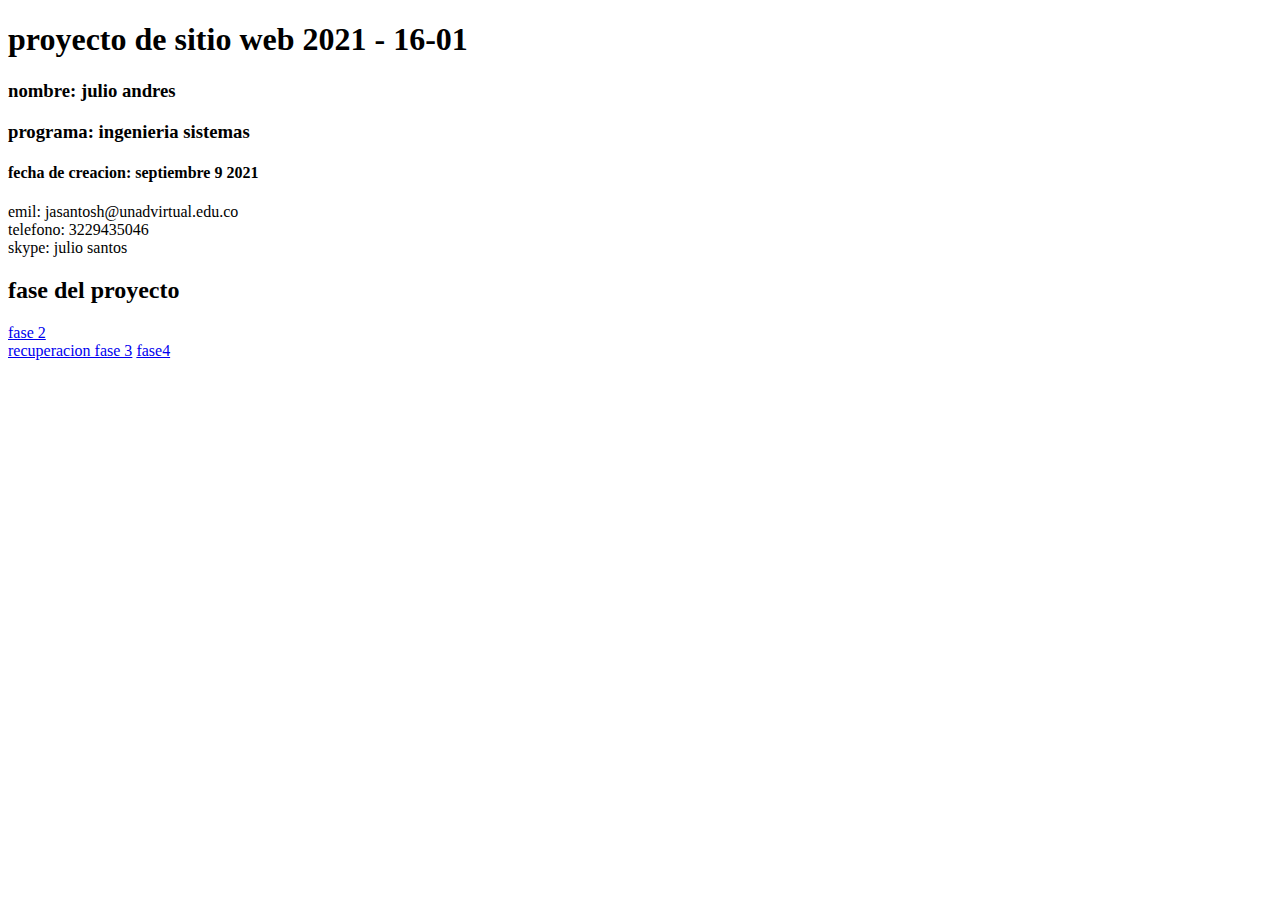
<file: index.html>
<!DOCTYPE html>
<html lang="en">
<head>
    <meta charset="UTF-8">
    <meta http-equiv="X-UA-Compatible" content="IE=edge">
    <meta name="viewport" content="width=device-width, initial-scale=1.0">
    <title>Document</title>
</head>
<body>
    <h1>
        proyecto de sitio web 2021 - 16-01 </h1>

        <h3> nombre: julio andres </h3>
        <h3> programa: ingenieria sistemas </h3>
        <h4> fecha de creacion: septiembre 9 2021</h4>
        <p> 
         emil: jasantosh@unadvirtual.edu.co <br>
         telefono: 3229435046 <br>
         skype: julio santos <br>
        </p>

    <h2>fase del proyecto</h2>
    <a href="fase2/design.html">fase 2</a> <br>
<a href="index.html">recuperacion fase 3</a><b></b>
<a href="fase4/">fase4</a> 
</body>
</html>
</file>
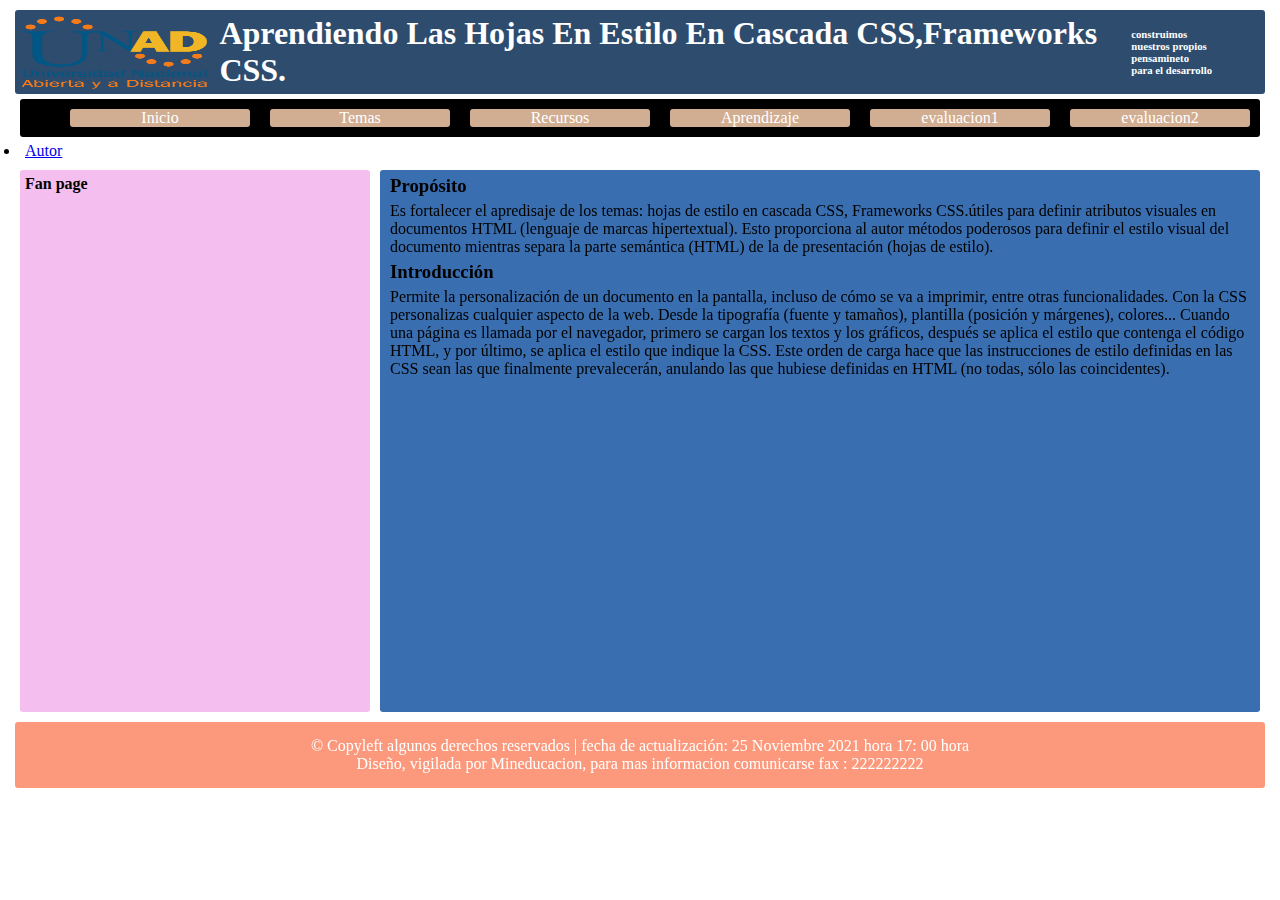
<file: fase 4/index.html>
<!DOCTYPE html>
<html lang="en">

<head>
    <meta charset="UTF-8">
    <meta http-equiv="X-UA-Compatible" content="IE=edge">
    <meta name="viewport" content="width=device-width, initial-scale=1.0">
    <title>Document</title>
    <link rel="stylesheet" href="css/misEstilos.css">
</head>

<body>
    <!-- Sección del encabezado -->
    <header>
        <img src="img/Logo3.png" alt="Imagen de logo" height="73" width="200">
        <h1>Aprendiendo Las Hojas En Estilo En Cascada CSS,Frameworks CSS.</h1>
        <h6> construimos<br>nuestros propios pensamineto <br> para el desarrollo</h6>
    </header>

    <!-- Barra de menú horizontal -->
    <nav>
        <ul class="menu">
            <li><a href="index.html">Inicio</a></li>
            <li><a href="#">Temas</a>
                <ul class="dropdown">
                    <li><a href="tema1.html">tema 1</a></li>
                    <li><a href="tema2.html">tema 2</a></li>
                </ul>
            </li>
            <li><a href="#">Recursos</a>
                <ul class="dropdown">
                    <li><a href="recurso1.html">Audio1</a></li>
                    <li><a href="recurso2.html">Audio2</a></li>
                </ul>
            </li>
            <li> <a href="#">Aprendizaje</a>
                <ul></ul>
                    <li><a href="evaluacion1.html">evaluacion1</a></li>
                    <li><a href="evaluacion2">evaluacion2</a></li>
                </ul>
                
            <li><a href="autor.html">Autor</a></li>
        </ul>
    </nav>

    <!-- Seccion central -->

    <div class="contenedor">
        <aside>
            <h4>Fan page</h4>
            <iframe src="https://www.facebook.com/plugins/page.php?href=https%3A%2F%2Ffacebook.com%2FMinisterioTIC.Colombia%2F&tabs=timeline&width=340&height=500&small_header=false&adapt_container_width=true&hide_cover=false&show_facepile=true&appId" width="340" height="500" style="border:none;overflow:hidden" scrolling="no" frameborder="0" allowfullscreen="true" allow="autoplay; clipboard-write; encrypted-media; picture-in-picture; web-share"></iframe>
        </aside>
        <section>
            <!-- aquí debo cambiar en cada página con los contenidos -->
            <article>
                <h3>Propósito</h3>
                <p>Es fortalecer el apredisaje de los temas: hojas de estilo en cascada CSS, Frameworks CSS.útiles para definir atributos visuales en documentos HTML (lenguaje de marcas hipertextual). Esto proporciona al autor métodos poderosos para definir el estilo visual del documento mientras separa la parte semántica (HTML) de la de presentación (hojas de estilo).</p>
            </article>
            <article>
                <h3>Introducción</h3>
                <p>Permite la personalización de un documento en la pantalla, incluso de cómo se va a imprimir, entre otras funcionalidades. Con la CSS personalizas cualquier aspecto de la web. Desde la tipografía (fuente y tamaños), plantilla (posición y márgenes), colores...
                    Cuando una página es llamada por el navegador, primero se cargan los textos y los gráficos, después se aplica el estilo que contenga el código HTML, y por último, se aplica el estilo que indique la CSS. Este orden de carga hace que las instrucciones de estilo definidas en las CSS sean las que finalmente prevalecerán, anulando las que hubiese definidas en HTML (no todas, sólo las coincidentes).
                    </p>
            </article>
        </section>
        
    </div>
    <!-- Pie de página -->
    <footer>
       <p> © Copyleft algunos derechos reservados  | fecha de actualización: 25 Noviembre 2021 hora 17: 00 hora <br>
           Diseño, vigilada por Mineducacion, para mas informacion comunicarse fax : 222222222
           
       </p>


    </footer>
</body>

</html>
</file>
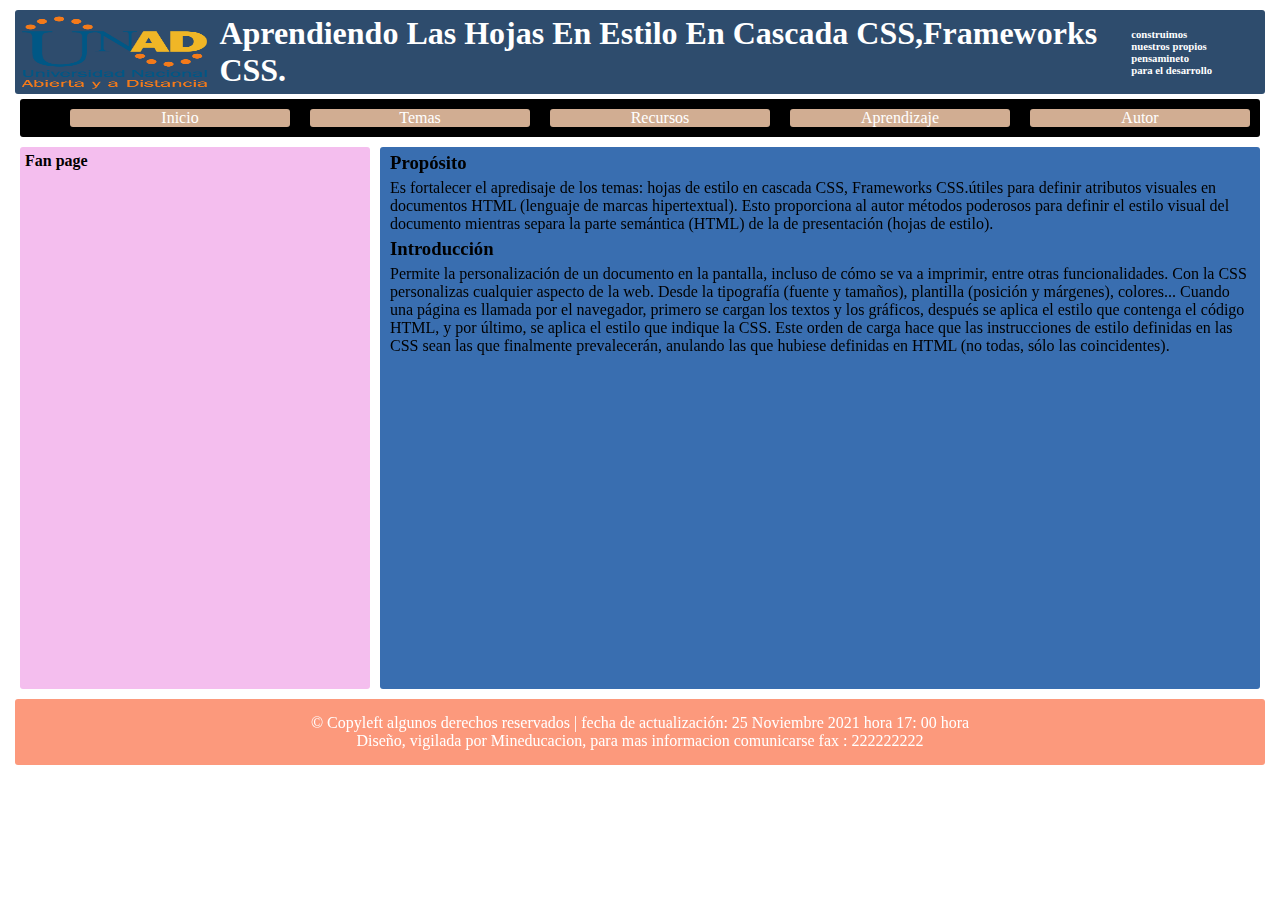
<file: RecuperacionFase3/index.html>
<!DOCTYPE html>
<html lang="en">

<head>
    <meta charset="UTF-8">
    <meta http-equiv="X-UA-Compatible" content="IE=edge">
    <meta name="viewport" content="width=device-width, initial-scale=1.0">
    <title>Document</title>
    <link rel="stylesheet" href="css/misEstilos.css">
</head>

<body>
    <!-- Sección del encabezado -->
    <header>
        <img src="img/Logo3.png" alt="Imagen de logo" height="73" width="200">
        <h1>Aprendiendo Las Hojas En Estilo En Cascada CSS,Frameworks CSS.</h1>
        <h6> construimos<br>nuestros propios pensamineto <br> para el desarrollo</h6>
    </header>

    <!-- Barra de menú horizontal -->
    <nav>
        <ul class="menu">
            <li><a href="index.html">Inicio</a></li>
            <li><a href="#">Temas</a>
                <ul class="dropdown">
                    <li><a href="tema1.html">tema 1</a></li>
                    <li><a href="tema2.html">tema 2</a></li>
                </ul>
            </li>
            <li><a href="#">Recursos</a>
                <ul class="dropdown">
                    <li><a href="recurso1.html">Audio1</a></li>
                    <li><a href="recurso2.html">Audio2</a></li>
                </ul>
            </li>
            <li> <a href="#">Aprendizaje</a>
                <ul class="dropdown">
                    <li><a href="#">prueba1</a></li>
                    <li><a href="#">prueba2</a></li>
                </ul>
            </li>
            <li><a href="autor.html">Autor</a></li>
        </ul>
    </nav>

    <!-- Seccion central -->

    <div class="contenedor">
        <aside>
            <h4>Fan page</h4>
            <iframe src="https://www.facebook.com/plugins/page.php?href=https%3A%2F%2Ffacebook.com%2FMinisterioTIC.Colombia%2F&tabs=timeline&width=340&height=500&small_header=false&adapt_container_width=true&hide_cover=false&show_facepile=true&appId" width="340" height="500" style="border:none;overflow:hidden" scrolling="no" frameborder="0" allowfullscreen="true" allow="autoplay; clipboard-write; encrypted-media; picture-in-picture; web-share"></iframe>
        </aside>
        <section>
            <!-- aquí debo cambiar en cada página con los contenidos -->
            <article>
                <h3>Propósito</h3>
                <p>Es fortalecer el apredisaje de los temas: hojas de estilo en cascada CSS, Frameworks CSS.útiles para definir atributos visuales en documentos HTML (lenguaje de marcas hipertextual). Esto proporciona al autor métodos poderosos para definir el estilo visual del documento mientras separa la parte semántica (HTML) de la de presentación (hojas de estilo).</p>
            </article>
            <article>
                <h3>Introducción</h3>
                <p>Permite la personalización de un documento en la pantalla, incluso de cómo se va a imprimir, entre otras funcionalidades. Con la CSS personalizas cualquier aspecto de la web. Desde la tipografía (fuente y tamaños), plantilla (posición y márgenes), colores...
                    Cuando una página es llamada por el navegador, primero se cargan los textos y los gráficos, después se aplica el estilo que contenga el código HTML, y por último, se aplica el estilo que indique la CSS. Este orden de carga hace que las instrucciones de estilo definidas en las CSS sean las que finalmente prevalecerán, anulando las que hubiese definidas en HTML (no todas, sólo las coincidentes).
                    </p>
            </article>
        </section>
        
    </div>
    <!-- Pie de página -->
    <footer>
       <p> © Copyleft algunos derechos reservados  | fecha de actualización: 25 Noviembre 2021 hora 17: 00 hora <br>
           Diseño, vigilada por Mineducacion, para mas informacion comunicarse fax : 222222222
           
       </p>


    </footer>
</body>

</html>
</file>
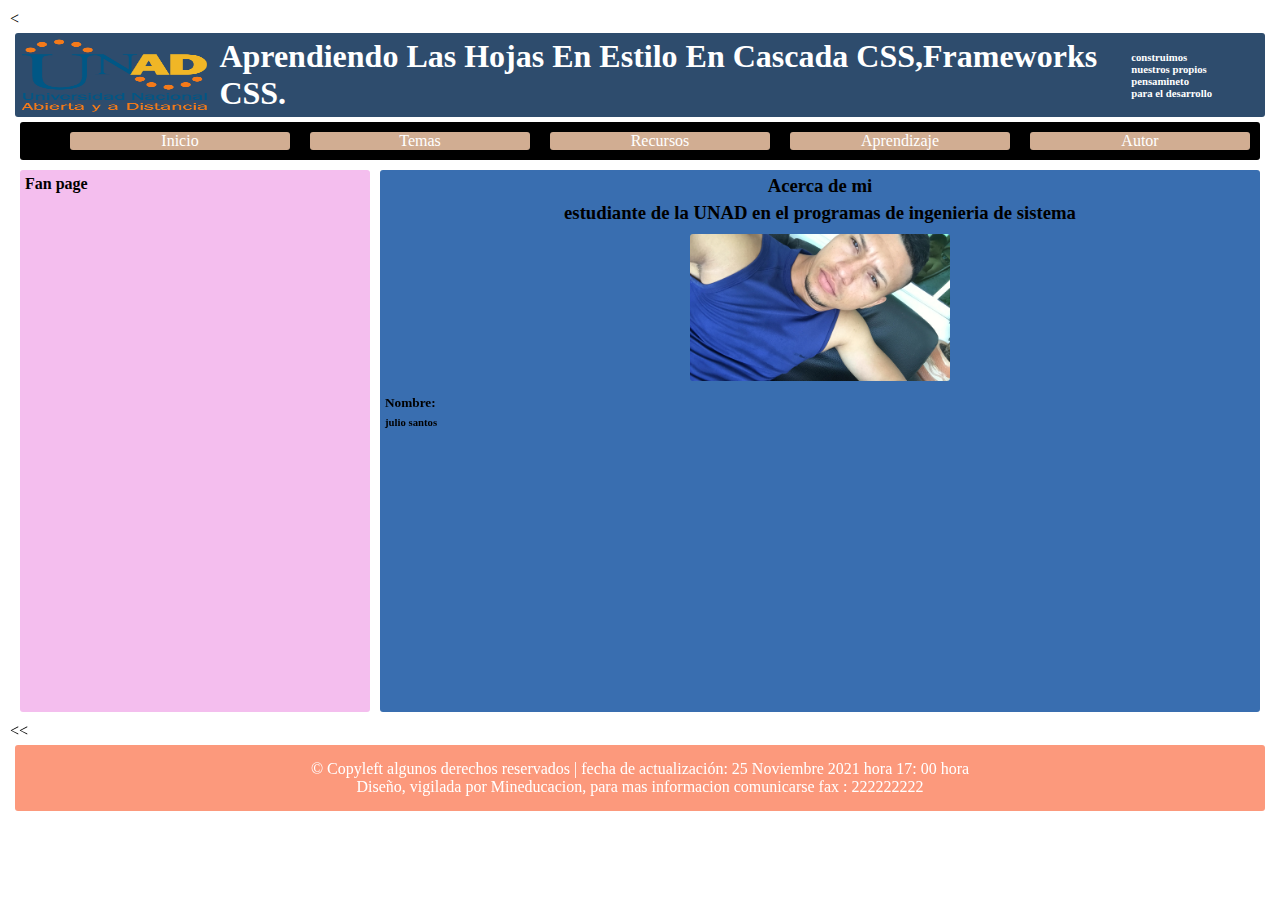
<file: fase 4/autor.html>
<!DOCTYPE html>
<html lang="en">

<head>
    <meta charset="UTF-8">
    <meta http-equiv="X-UA-Compatible" content="IE=edge">
    <meta name="viewport" content="width=device-width, initial-scale=1.0">
    <title>Aprendo HTML y CSS</title>
    <link rel="stylesheet" href="css/misEstilos.css">
</head>

<body>
    <!-- Sección del encabezado -->
    <<header>
        <img src="img/Logo3.png" alt="Imagen de logo" height="73" width="200">
        <h1>Aprendiendo Las Hojas En Estilo En Cascada CSS,Frameworks CSS.</h1>
        <h6> construimos<br>nuestros propios pensamineto <br> para el desarrollo</h6>
    </header>

    <!-- Barra de navegación horizontal -->
    <nav>
        <ul class="menu">
            <li><a href="index.html">Inicio</a></li>
            <li><a href="#">Temas</a>
                <ul class="dropdown">
                    <li><a href="tema1.html">tema 1</a></li>
                    <li><a href="tema2.html">teema 2</a></li>
                </ul>
            </li>
            <li><a href="#">Recursos</a>
                <ul class="dropdown">
                    <li><a href="recurso1.html">Audio1</a></li>
                    <li><a href="recurso2.html">Audio2</a></li>
                </ul>
            </li>
            <li> <a href="#">Aprendizaje</a>
                <ul class="dropdown">
                    <li><a href="#">prueba1</a></li>
                    <li><a href="#">prueba2</a></li>
                </ul>
            </li>
            <li><a href="autor.html">Autor</a></li>
        </ul>
    </nav>

    <!-- Seccion central -->

    <div class="contenedor">
        <aside>
            <h4>Fan page</h4>
            <iframe src="https://www.facebook.com/plugins/page.php?href=https%3A%2F%2Ffacebook.com%2FMinisterioTIC.Colombia%2F&tabs=timeline&width=340&height=500&small_header=false&adapt_container_width=true&hide_cover=false&show_facepile=true&appId" width="340" height="500" style="border:none;overflow:hidden" scrolling="no" frameborder="0" allowfullscreen="true" allow="autoplay; clipboard-write; encrypted-media; picture-in-picture; web-share"></iframe>
        </aside>
        <section>
            <article class="centrado">
                <h3>Acerca de mi</h3>
                <h3>estudiante de la UNAD en el programas de ingenieria de sistema</h3>
                <img src="img/foto.JPG" alt="Foto del autor" height="30%" width="30%">
            </article>
            <h5>Nombre: <h6>julio santos</h6> </h5>
            
        </section>

    </div>
    <!-- Pie de página -->
    <<<footer>
        <p> © Copyleft algunos derechos reservados  | fecha de actualización: 25 Noviembre 2021 hora 17: 00 hora <br>
            Diseño, vigilada por Mineducacion, para mas informacion comunicarse fax : 222222222
            
        </p>
 
 
     </footer>
</body>

</html>
</file>
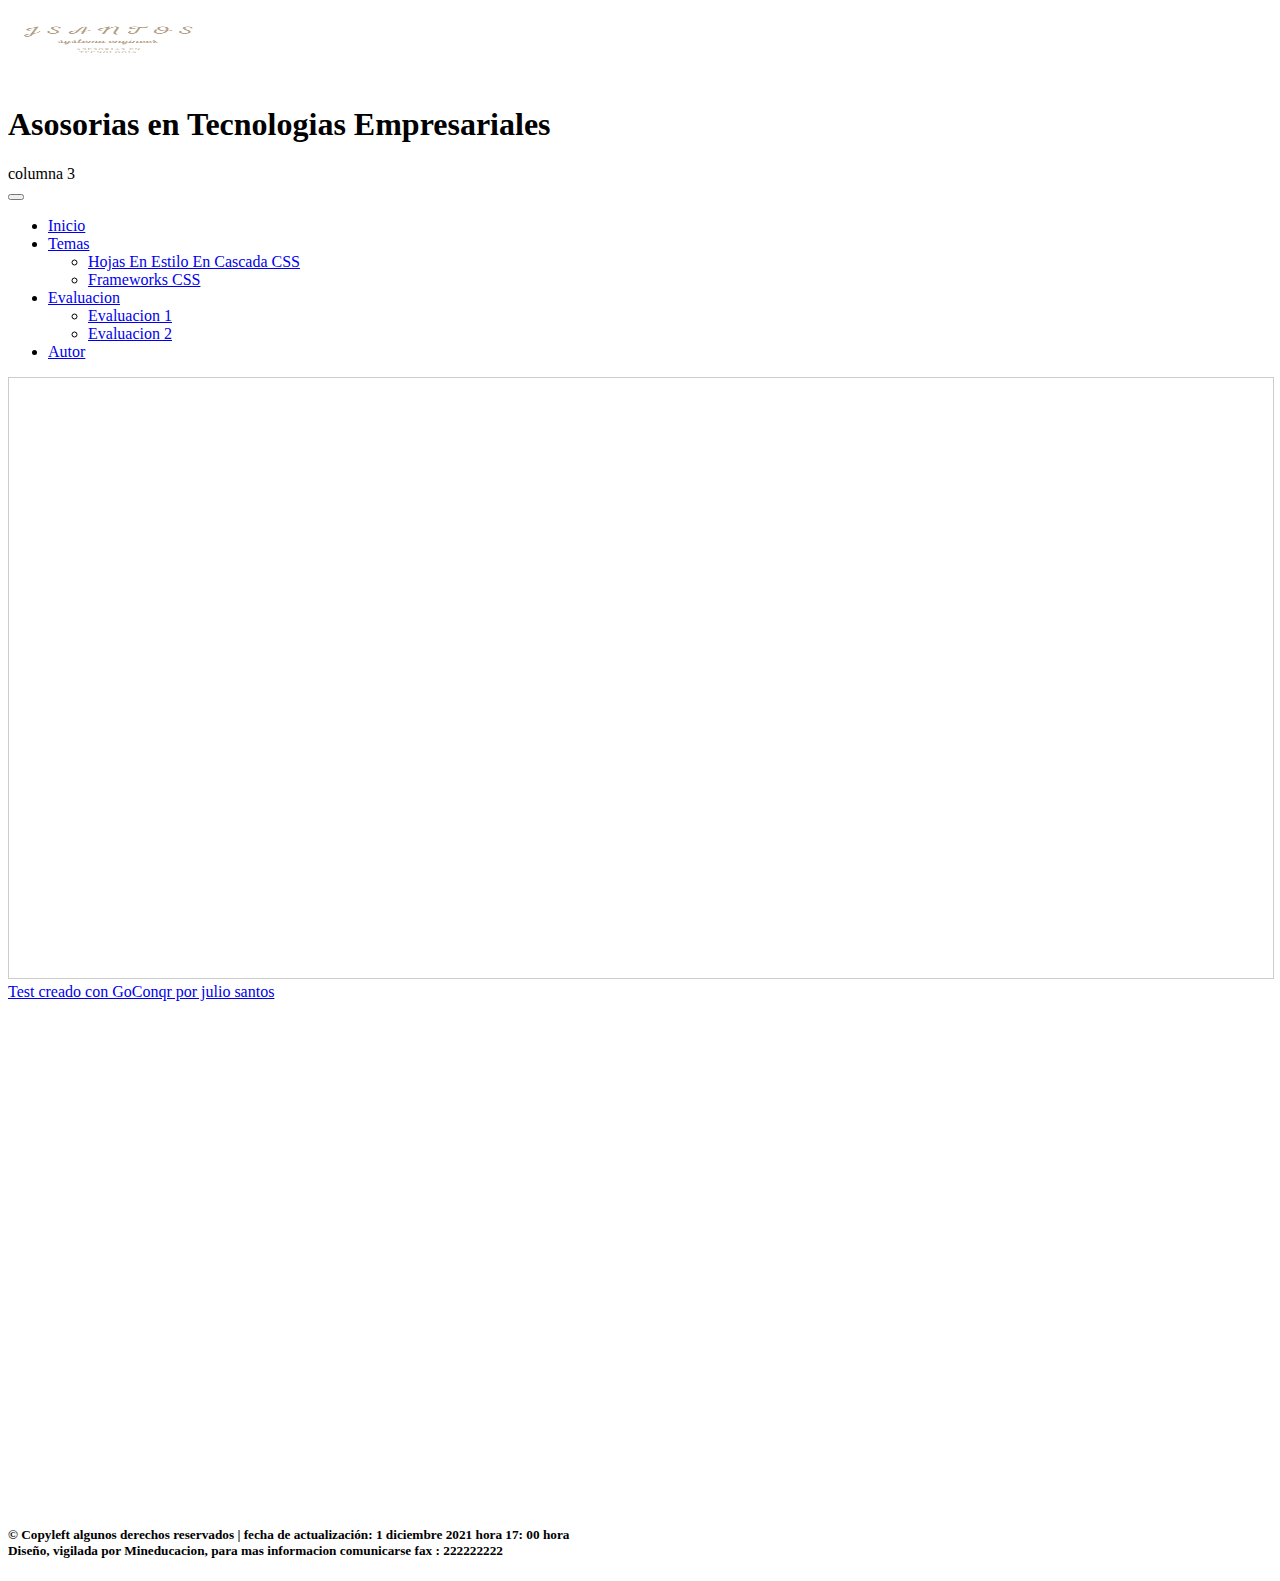
<file: fase 4/evaluacion1.html>
<!DOCTYPE html>
<html lang="en">

<head>
    <meta charset="UTF-8">
    <meta http-equiv="X-UA-Compatible" content="IE=edge">
    <meta name="viewport" content="width=device-width, initial-scale=1.0">
    <title>Document</title>
    <link href="https://cdn.jsdelivr.net/npm/bootstrap@5.1.3/dist/css/bootstrap.min.css" rel="stylesheet"
        integrity="sha384-1BmE4kWBq78iYhFldvKuhfTAU6auU8tT94WrHftjDbrCEXSU1oBoqyl2QvZ6jIW3" crossorigin="anonymous">
    <script src="https://cdn.jsdelivr.net/npm/bootstrap@5.1.3/dist/js/bootstrap.bundle.min.js"
        integrity="sha384-ka7Sk0Gln4gmtz2MlQnikT1wXgYsOg+OMhuP+IlRH9sENBO0LRn5q+8nbTov4+1p"
        crossorigin="anonymous"></script>

</head>

<body>
    <header class="container-fluid bg-primary">
        <div class="row">
            <div class="col-3"> <img src="logo.png" height="73" width="200"> </div>
            <div class="col-7">
                <h1>Asosorias en Tecnologias Empresariales</h1>
            </div>
            <div class="col-2">columna 3</div>

        </div>

    </header>
    <nav class="navbar navbar-expand-lg navbar-dark bg-dark">
        <div class="container-fluid">

            <button class="navbar-toggler" type="button" data-bs-toggle="collapse"
                data-bs-target="#navbarSupportedContent" aria-controls="navbarSupportedContent" aria-expanded="false"
                aria-label="Toggle navigation">
                <span class="navbar-toggler-icon"></span>
            </button>
            <div class="collapse navbar-collapse" id="navbarSupportedContent">
                <ul class="navbar-nav me-auto mb-2 mb-lg-0">
                    <li class="nav-item">
                        <a class="nav-link active" aria-current="page" href="index.html">Inicio</a>
                    </li>

                    <li class="nav-item dropdown">
                        <a class="nav-link dropdown-toggle" href="#" id="navbarDropdown" role="button"
                            data-bs-toggle="dropdown" aria-expanded="false">
                            Temas
                        </a>
                        <ul class="dropdown-menu" aria-labelledby="navbarDropdown">
                            <li><a class="dropdown-item" href="#">Hojas En Estilo En Cascada CSS</a></li>
                            <li><a class="dropdown-item" href="#">Frameworks CSS</a></li>

                        </ul>
                    </li>

                    <li class="nav-item dropdown">
                        <a class="nav-link dropdown-toggle" href="#" id="navbarDropdown" role="button"
                            data-bs-toggle="dropdown" aria-expanded="false">
                            Evaluacion 
                        </a>
                        <ul class="dropdown-menu" aria-labelledby="navbarDropdown">
                            <li><a class="dropdown-item" href="#">Evaluacion 1</a></li>
                            <li><a class="dropdown-item" href="#">Evaluacion 2</a></li>

                        </ul>
                    </li>
                    <li class="nav-item">
                        <a class="nav-link" href="#">Autor</a>
                    </li>
                </ul>

            </div>
        </div>
    </nav>
    <main class="container">
        <div class="row">
            <div class="col-md-8">
                <iframe width='100%'  height='600px'  scrolling='yes'  src='https:&#x2F;&#x2F;www.goconqr.com&#x2F;es-ES&#x2F;p&#x2F;34900121-cuestionario-1-quizzes?frame=true'  style='border: 1px solid #ccc'  allowfullscreen  webkitallowfullscreen  mozallowfullscreen  oallowfullscreen  msallowfullscreen></iframe><a href='https:&#x2F;&#x2F;www.goconqr.com&#x2F;es&#x2F;tests'>Test creado con GoConqr por julio santos</a>

            </div>
            <aside class="col-md-4">
                <iframe src="https://www.facebook.com/plugins/page.php?href=https%3A%2F%2Ffacebook.com%2FMinisterioTIC.Colombia%2F&tabs=timeline&width=340&height=500&small_header=false&adapt_container_width=true&hide_cover=false&show_facepile=true&appId" width="340" height="500" style="border:none;overflow:hidden" scrolling="no" frameborder="0" allowfullscreen="true" allow="autoplay; clipboard-write; encrypted-media; picture-in-picture; web-share"></iframe>

            </aside>

        </div>
        

    </main>
    <footer class="bg-info">
        <h5> © Copyleft algunos derechos reservados  | fecha de actualización: 1 diciembre 2021 hora 17: 00 hora <br>
            Diseño, vigilada por Mineducacion, para mas informacion comunicarse fax : 222222222</h5>

    </footer>

</body>

</html>
</file>
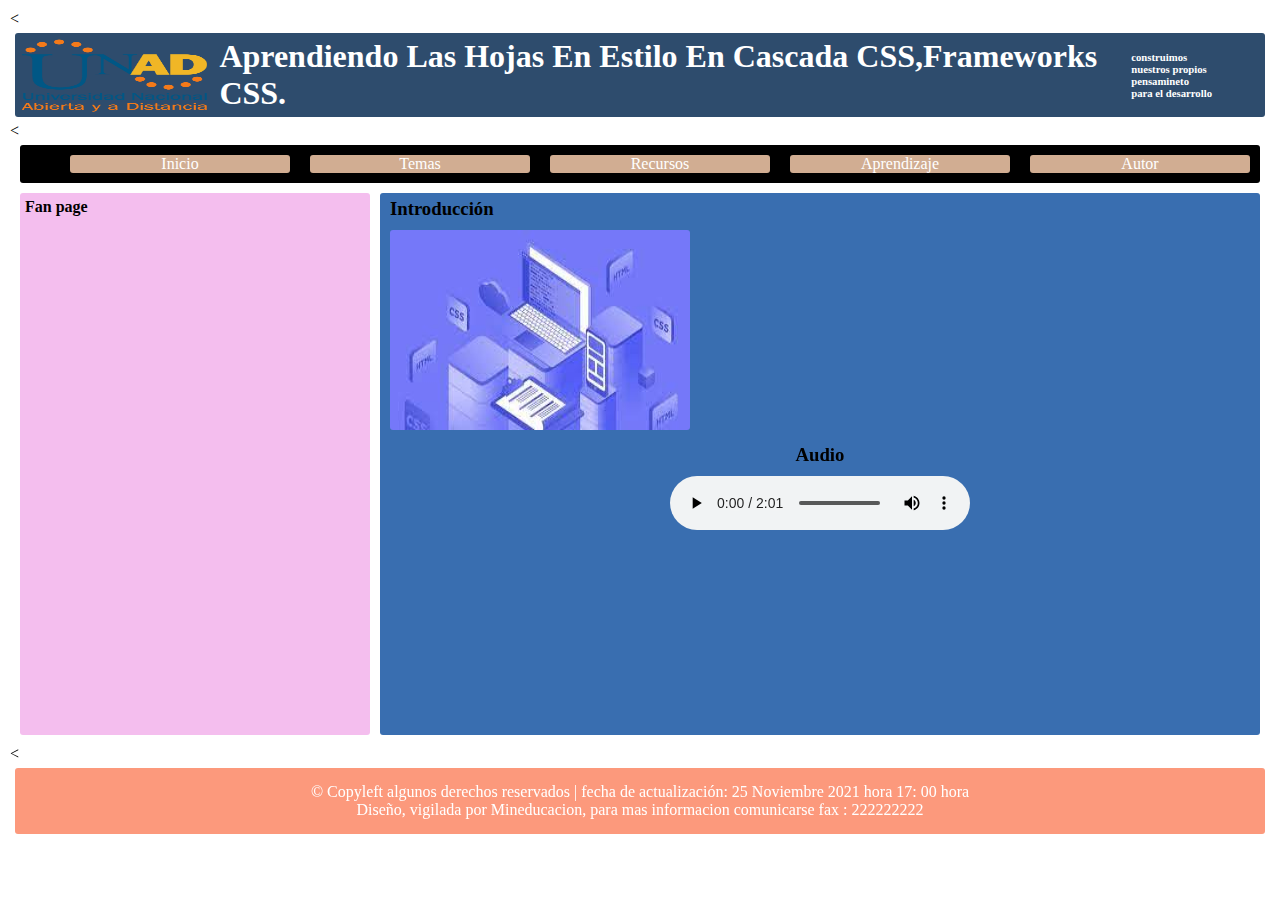
<file: fase 4/recurso1.html>
<!DOCTYPE html>
<html lang="en">

<head>
    <meta charset="UTF-8">
    <meta http-equiv="X-UA-Compatible" content="IE=edge">
    <meta name="viewport" content="width=device-width, initial-scale=1.0">
    <title>Document</title>
    <link rel="stylesheet" href="css/misEstilos.css">
</head>

<body>
    <!-- Sección del encabezado -->
    <<header>
        <img src="img/Logo3.png" alt="Imagen de logo" height="73" width="200">
        <h1>Aprendiendo Las Hojas En Estilo En Cascada CSS,Frameworks CSS.</h1>
        <h6> construimos<br>nuestros propios pensamineto <br> para el desarrollo</h6>
    </header>
    <!-- Barra de navegación horizontal -->
    <<nav>
        <ul class="menu">
            <li><a href="index.html">Inicio</a></li>
            <li><a href="#">Temas</a>
                <ul class="dropdown">
                    <li><a href="tema1.html">tema 1</a></li>
                    <li><a href="tema2.html">teema 2</a></li>
                </ul>
            </li>
            <li><a href="#">Recursos</a>
                <ul class="dropdown">
                    <li><a href="recurso1.html">Audio1</a></li>
                    <li><a href="recurso2.html">Audio2</a></li>
                </ul>
            </li>
            <li> <a href="#">Aprendizaje</a>
                <ul class="dropdown">
                    <li><a href="#">prueba1</a></li>
                    <li><a href="#">prueba2</a></li>
                </ul>
            </li>
            <li><a href="autor.html">Autor</a></li>
        </ul>
    </nav>

    <!-- Seccion central -->

    <div class="contenedor">
        <aside>
            <h4>Fan page</h4>
            <iframe src="https://www.facebook.com/plugins/page.php?href=https%3A%2F%2Ffacebook.com%2FMinisterioTIC.Colombia%2F&tabs=timeline&width=340&height=500&small_header=false&adapt_container_width=true&hide_cover=false&show_facepile=true&appId" width="340" height="500" style="border:none;overflow:hidden" scrolling="no" frameborder="0" allowfullscreen="true" allow="autoplay; clipboard-write; encrypted-media; picture-in-picture; web-share"></iframe>
        </aside>
        <section>
            <article class="justificado">
                <h3>Introducción</h3>
                <img src="img/descarga.jpg" alt="Imagen de logo" height="200" width="300">
            </article>
            <article class="centrado">
                <h3>Audio</h3>
                <audio controls>
                    <source src="multimedia/Grabacion1.m4a" type="audio/ogg">
                    Your browser does not support the audio element.
                </audio>
            </article>
        </section>

    </div>
    <!-- Pie de página -->
    <<footer>
        <p> © Copyleft algunos derechos reservados  | fecha de actualización: 25 Noviembre 2021 hora 17: 00 hora <br>
            Diseño, vigilada por Mineducacion, para mas informacion comunicarse fax : 222222222
            
        </p>
 
 
     </footer>
</body>

</html>
</file>
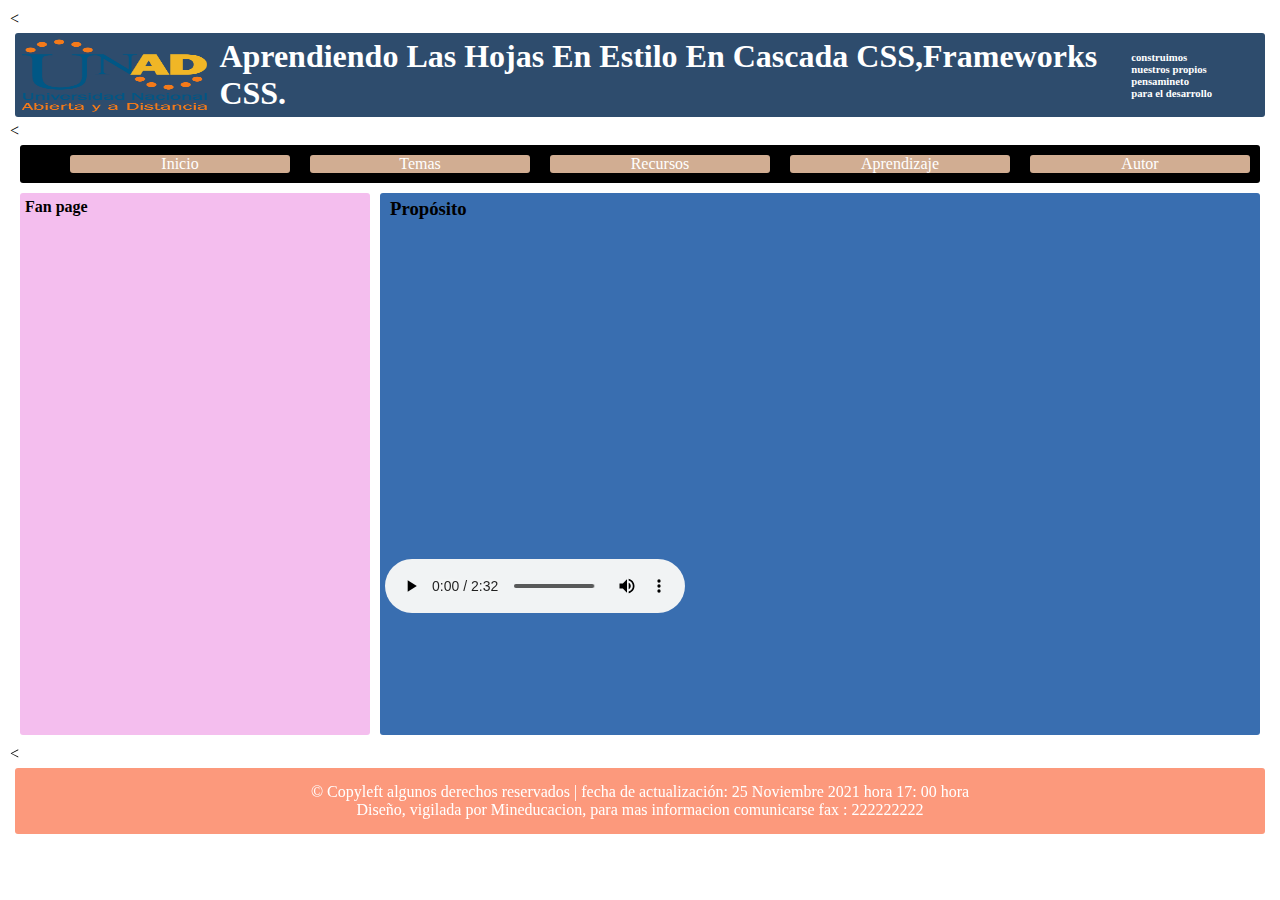
<file: fase 4/recurso2.html>
<!DOCTYPE html>
<html lang="en">

<head>
    <meta charset="UTF-8">
    <meta http-equiv="X-UA-Compatible" content="IE=edge">
    <meta name="viewport" content="width=device-width, initial-scale=1.0">
    <title>Document</title>
    <link rel="stylesheet" href="css/misEstilos.css">
</head>

<body>
    <!-- Sección del encabezado -->
    <<header>
        <img src="img/Logo3.png" alt="Imagen de logo" height="73" width="200">
        <h1>Aprendiendo Las Hojas En Estilo En Cascada CSS,Frameworks CSS.</h1>
        <h6> construimos<br>nuestros propios pensamineto <br> para el desarrollo</h6>
        </header>

        <!-- Barra de menú horizontal -->
        <<nav>
            <ul class="menu">
                <li><a href="index.html">Inicio</a></li>
                <li><a href="#">Temas</a>
                    <ul class="dropdown">
                        <li><a href="tema1.html">tema 1</a></li>
                        <li><a href="tema2.html">teema 2</a></li>
                    </ul>
                </li>
                <li><a href="#">Recursos</a>
                    <ul class="dropdown">
                        <li><a href="recurso1.html">Audio1</a></li>
                        <li><a href="recurso2.html">Audio2</a></li>
                    </ul>
                </li>
                <li> <a href="#">Aprendizaje</a>
                    <ul class="dropdown">
                        <li><a href="#">prueba1</a></li>
                        <li><a href="#">prueba2</a></li>
                    </ul>
                </li>
                <li><a href="autor.html">Autor</a></li>
            </ul>
            </nav>

            <!-- Seccion central -->

            <div class="contenedor">
                <aside>
                    <h4>Fan page</h4>
                    <iframe
                        src="https://www.facebook.com/plugins/page.php?href=https%3A%2F%2Ffacebook.com%2FMinisterioTIC.Colombia%2F&tabs=timeline&width=340&height=500&small_header=false&adapt_container_width=true&hide_cover=false&show_facepile=true&appId"
                        width="340" height="500" style="border:none;overflow:hidden" scrolling="no" frameborder="0"
                        allowfullscreen="true"
                        allow="autoplay; clipboard-write; encrypted-media; picture-in-picture; web-share"></iframe>
                </aside>
                <section>
                    <!-- aquí debo cambiar en cada página con los contenidos -->
                    <article>
                        <h3>Propósito</h3>

                    </article>
                    <iframe width="560" height="315" src="https://www.youtube.com/embed/yN5OYBTdJrY"
                        title="YouTube video player" frameborder="0"
                        allow="accelerometer; autoplay; clipboard-write; encrypted-media; gyroscope; picture-in-picture"
                        allowfullscreen></iframe>

                    <audio controls>
                        <source src="multimedia/Grabación.m4a" type="audio/ogg">
                        Your browser does not support the audio element.
                    </audio>
                </section>

            </div>
            <!-- Pie de página -->
            <<footer>
                <p> © Copyleft algunos derechos reservados | fecha de actualización: 25 Noviembre 2021 hora 17: 00 hora
                    <br>
                    Diseño, vigilada por Mineducacion, para mas informacion comunicarse fax : 222222222

                </p>


                </footer>
</body>

</html>
</file>
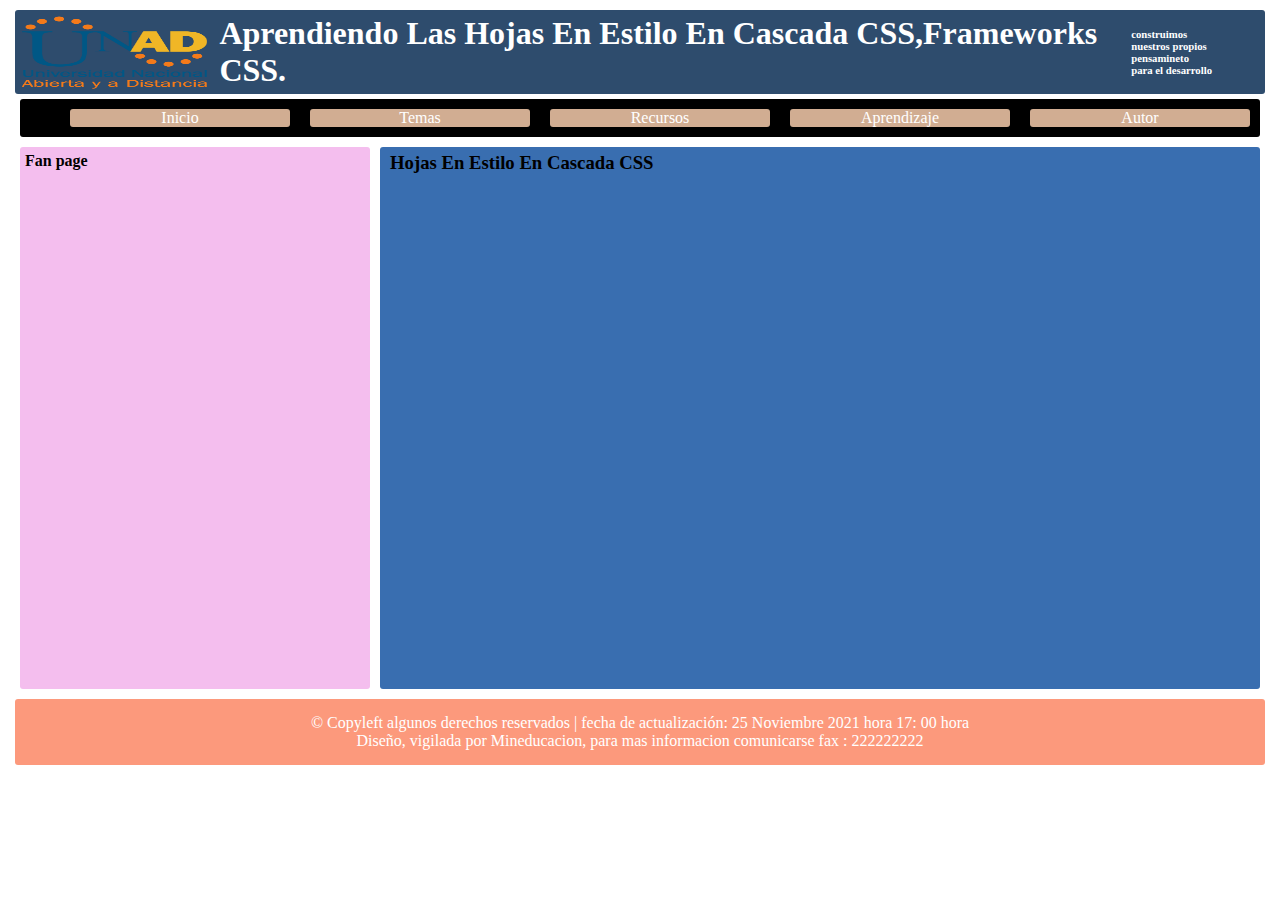
<file: fase 4/tema1.html>
<!DOCTYPE html>
<html lang="en">

<head>
    <meta charset="UTF-8">
    <meta http-equiv="X-UA-Compatible" content="IE=edge">
    <meta name="viewport" content="width=device-width, initial-scale=1.0">
    <title>Aprendo HTML y CSS</title>
    <link rel="stylesheet" href="css/misEstilos.css">
</head>

<body>
    <!-- Sección del encabezado -->
    <header>
        <img src="img/Logo3.png" alt="Imagen de logo" height="73" width="200">
        <h1>Aprendiendo Las Hojas En Estilo En Cascada CSS,Frameworks CSS.</h1>
        <h6> construimos<br>nuestros propios pensamineto <br> para el desarrollo</h6>
    </header>

    <!-- Barra de navegación horizontal -->
    <nav>
        <ul class="menu">
            <li><a href="index.html">Inicio</a></li>
            <li><a href="#">Temas</a>
                <ul class="dropdown">
                    <li><a href="tema1.html">tema 1</a></li>
                    <li><a href="tema2.html">teema 2</a></li>
                </ul>
            </li>
            <li><a href="#">Recursos</a>
                <ul class="dropdown">
                    <li><a href="recurso1.html">Audio1</a></li>
                    <li><a href="recurso2.html">Audio2</a></li>
                </ul>
            </li>
            <li> <a href="#">Aprendizaje</a>
                <ul class="dropdown">
                    <li><a href="#">prueba1</a></li>
                    <li><a href="#">prueba2</a></li>
                </ul>
            </li>
            <li><a href="autor.html">Autor</a></li>
        </ul>
    </nav>

    <!-- Seccion central -->

    <div class="contenedor">
        <aside>
            <h4>Fan page</h4>
            <iframe src="https://www.facebook.com/plugins/page.php?href=https%3A%2F%2Ffacebook.com%2FMinisterioTIC.Colombia%2F&tabs=timeline&width=340&height=500&small_header=false&adapt_container_width=true&hide_cover=false&show_facepile=true&appId" width="340" height="500" style="border:none;overflow:hidden" scrolling="no" frameborder="0" allowfullscreen="true" allow="autoplay; clipboard-write; encrypted-media; picture-in-picture; web-share"></iframe>
        </aside>
        <section>
            <article class="justificado">
                <h3>Hojas En Estilo En Cascada CSS</h3>
                <iframe src="pdf/lectura 2.pdf" frameborder="0" height="400" width="100%"></iframe>
            </article>

        </section>

    </div>
    <!-- Pie de página -->
    <footer>
        <p> © Copyleft algunos derechos reservados  | fecha de actualización: 25 Noviembre 2021 hora 17: 00 hora <br>
            Diseño, vigilada por Mineducacion, para mas informacion comunicarse fax : 222222222
            
        </p>
 
 
     </footer>
</body>

</html>
</file>
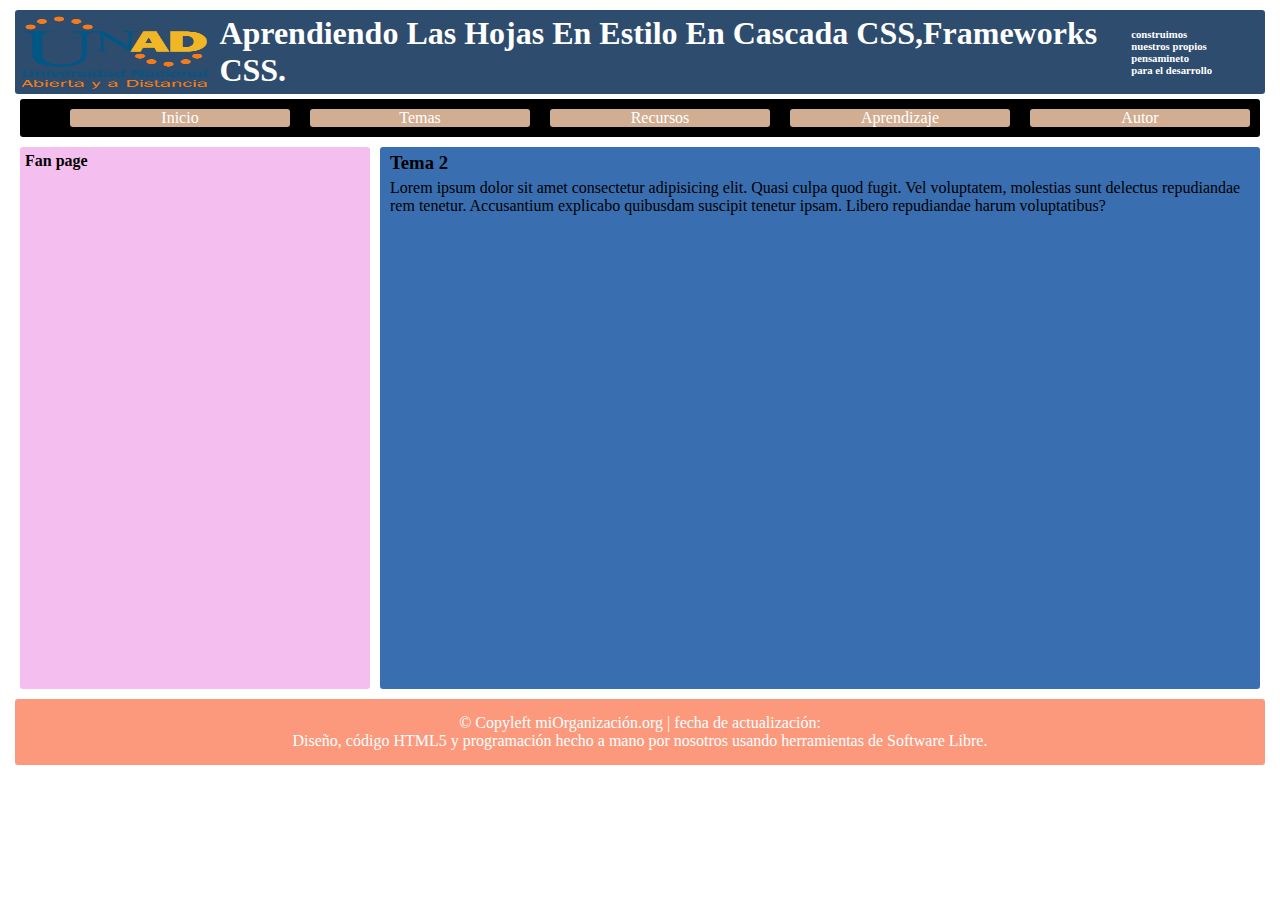
<file: fase 4/tema2.html>
<!DOCTYPE html>
<html lang="en">

<head>
    <meta charset="UTF-8">
    <meta http-equiv="X-UA-Compatible" content="IE=edge">
    <meta name="viewport" content="width=device-width, initial-scale=1.0">
    <title>Document</title>
    <link rel="stylesheet" href="css/misEstilos.css">
</head>

<body>
    <!-- Sección del encabezado -->
    <header>
        <img src="img/Logo3.png" alt="Imagen de logo" height="73" width="200">
        <h1>Aprendiendo Las Hojas En Estilo En Cascada CSS,Frameworks CSS.</h1>
        <h6> construimos<br>nuestros propios pensamineto <br> para el desarrollo</h6>
    </header>

    <!-- Barra de menú horizontal -->
    <nav>
        <ul class="menu">
            <li><a href="index.html">Inicio</a></li>
            <li><a href="#">Temas</a>
                <ul class="dropdown">
                    <li><a href="tema1.html">tema 1</a></li>
                    <li><a href="tema2.html">teema 2</a></li>
                </ul>
            </li>
            <li><a href="#">Recursos</a>
                <ul class="dropdown">
                    <li><a href="recurso1.html">Audio1</a></li>
                    <li><a href="recurso2.html">Audio2</a></li>
                </ul>
            </li>
            <li> <a href="#">Aprendizaje</a>
                <ul class="dropdown">
                    <li><a href="#">prueba1</a></li>
                    <li><a href="#">prueba2</a></li>
                </ul>
            </li>
            <li><a href="autor.html">Autor</a></li>
        </ul>
    </nav>

    <!-- Seccion central -->

    <div class="contenedor">
        <aside>
            <h4>Fan page</h4>
            <iframe
                src="https://www.facebook.com/plugins/page.php?href=https%3A%2F%2Ffacebook.com%2FMinisterioTIC.Colombia%2F&tabs=timeline&width=340&height=500&small_header=false&adapt_container_width=true&hide_cover=false&show_facepile=true&appId"
                width="340" height="500" style="border:none;overflow:hidden" scrolling="no" frameborder="0"
                allowfullscreen="true"
                allow="autoplay; clipboard-write; encrypted-media; picture-in-picture; web-share"></iframe>
        </aside>
        <section>
            <!-- aquí debo cambiar en cada página con los contenidos -->
            <article>
                <h3>Tema 2</h3>
                <p>Lorem ipsum dolor sit amet consectetur adipisicing elit. Quasi culpa quod fugit. Vel voluptatem,
                    molestias sunt delectus repudiandae rem tenetur. Accusantium explicabo quibusdam suscipit tenetur
                    ipsam. Libero repudiandae harum voluptatibus?</p>
            </article>
            <article>
                <iframe src="pdf/lectura3.pdf" frameborder="0" width="100%" height="400"></iframe>
            </article>
        </section>

    </div>
    <!-- Pie de página -->
    <footer>
        <p> © Copyleft miOrganización.org | fecha de actualización: <br>
            Diseño, código HTML5 y programación hecho a mano por nosotros usando herramientas de Software Libre.

        </p>


    </footer>
</body>

</html>
</file>
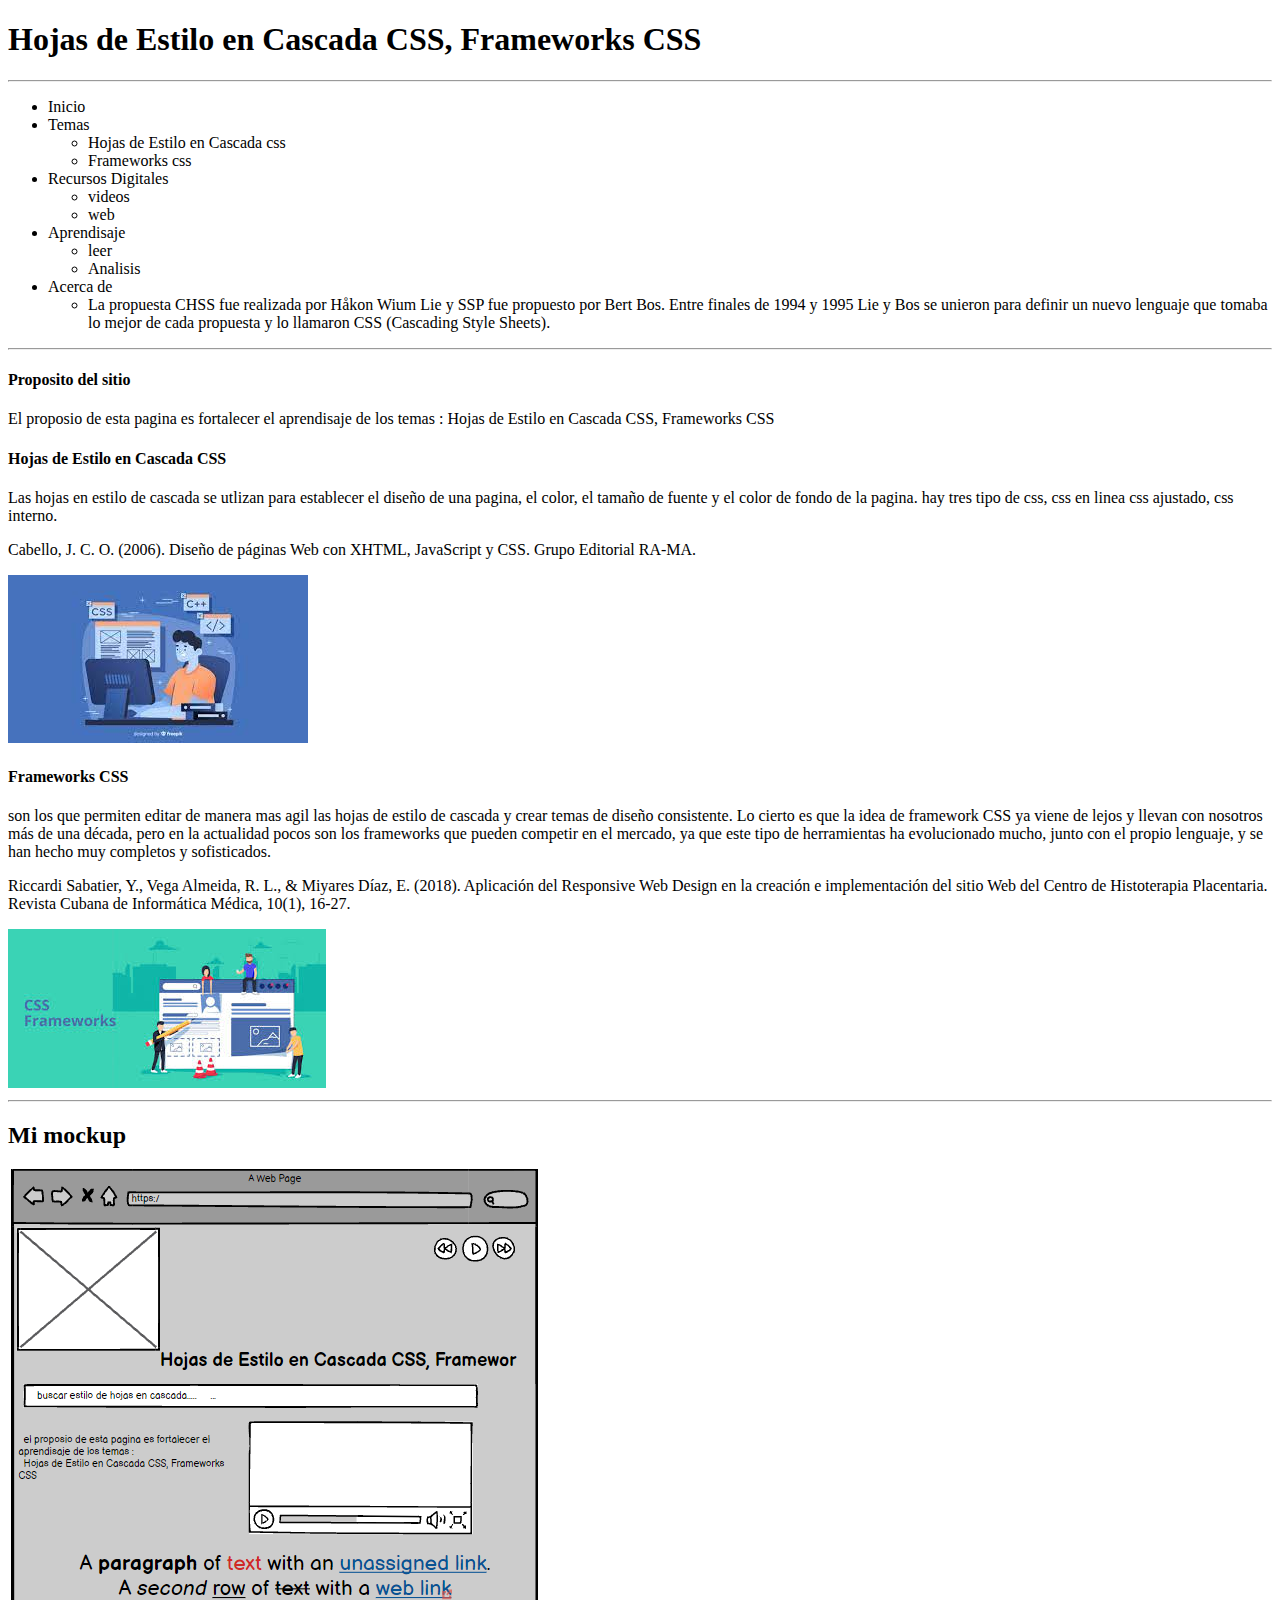
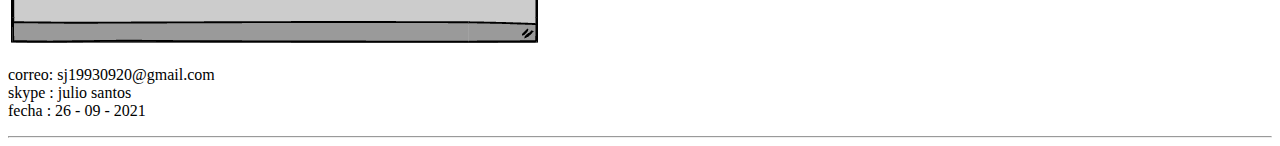
<file: fase2/design.html>
<!DOCTYPE html>
<html lang="es">
<head>
    <meta charset="UTF-8">
    <meta http-equiv="X-UA-Compatible" content="IE=edge">
    <meta name="viewport" content="width=device-width, initial-scale=1.0">
    <title>Document</title>
</head>
<body>
    <header>
        <h1> Hojas de Estilo en Cascada CSS, Frameworks CSS</h1>
    </header>
    <hr>
    <nav>
        <ul>
            <li>Inicio</li>
            <li>Temas</li>
            <ul>
                <li>Hojas de Estilo en Cascada css</li>
                <li>Frameworks css</li>
            </ul>
            <li>Recursos Digitales</li>
            <ul>
                <li>videos </li>
                <li>web</li>
            </ul>
            <li>Aprendisaje</li>
            <ul>
                <li>leer</li>
                <li>Analisis</li>
            </ul>
            <li>Acerca de  </li>
            <ul>
                <li>La propuesta CHSS fue realizada por Håkon Wium Lie y SSP fue propuesto por Bert Bos.
                     Entre finales de 1994 y 1995 Lie y Bos se unieron 
                     para definir un nuevo lenguaje que tomaba lo mejor de cada
                      propuesta y lo llamaron CSS (Cascading Style Sheets).</li>
                
            </ul>
        </ul>
        
    </nav>
    <hr>
    <!-- contenido principal de la pajina  -->
    <main>
        <section>
            <h4>Proposito del sitio</h4>
            <p>El proposio de esta pagina es fortalecer el aprendisaje de los temas :
                 Hojas de Estilo en Cascada CSS, Frameworks CSS</p>
        </section>
        <article>
            <h4>Hojas de Estilo en Cascada CSS </h4>
            <p>
                Las hojas en estilo de cascada se utlizan para establecer el diseño de una pagina, 
                el color, el tamaño de fuente y el color de fondo de la pagina. hay tres tipo de css, css en linea 
                css ajustado, css interno.
                <p>Cabello, J. C. O. (2006). Diseño de páginas Web con XHTML, JavaScript y CSS. Grupo Editorial RA-MA.</p>
           </p>
           <img src="img/hoja estilo cascada.jpg" alt="la imagen representa como se debe trabajar">
        </article>
        <article>
            <h4>Frameworks CSS </h4>
            <p>son los que permiten editar de manera mas agil las hojas de estilo de cascada y crear temas de diseño consistente.
                Lo cierto es que la idea de framework CSS ya viene de lejos y llevan con nosotros más de una década, 
                pero en la actualidad pocos son los frameworks que pueden competir en el mercado, ya que este tipo de herramientas ha evolucionado mucho, junto con el propio lenguaje, 
                y se han hecho muy completos y sofisticados.
                <p>Riccardi Sabatier, Y., Vega Almeida, R. L., & Miyares Díaz, E. (2018). 
                    Aplicación del Responsive Web Design en la creación e implementación del sitio Web del Centro de Histoterapia Placentaria. 
                    Revista Cubana de Informática Médica, 10(1), 16-27.</p>
           </p>
           <img src="img/frameworks css.jpg" alt="la imagen representa los tipo de diseño">
        </article>


    </main> 
    <hr>
    <h2>Mi mockup</h2>
    <img src="img/mockup.png" alt="diseño de mockup">
     <footer>
         <p>correo: sj19930920@gmail.com <br>
            skype : julio santos <br>
            fecha : 26 - 09 - 2021
        </p>
     </footer>
     <hr>
</body>
</html>
</file>
<file: fase 4/css/misEstilos.css>
*{
    margin: 5px;
    border-radius: 3px;
}
header{
    background-color: #2E4C6D;
    display: flex;
    justify-content: space-between;
    align-items: center;
    color: white;
}

.contenedor{
    display: grid;
    grid-template-columns: 1fr 1fr 1fr 1fr;
}
aside{
    grid-column: 1/2;
    background-color: #F4BEEE;
}
section{
    grid-column: 2/5;
    background-color: #396EB0;
}

footer{
    text-align: center;
    background-color: #FC997C;
    color: white;
    padding: 10px;
}
.justificado{
    text-align: justify;
}
.centrado{
    text-align: center;
}

/*  sección de estilos para el menú*/

.menu {
    display: flex;
}
nav ul {
    list-style: none;
    /* padding: 2px; */
    color: #fff;
    background: black;
}
.menu li {
    width: 100%;
    text-align: center;
}

.menu a {
    display: flex;
    align-items: center;
    justify-content: center;
    color: #fff;
    background:rgb(209, 173, 146);
    /* height: 25px; */
    text-decoration: none;
}

.dropdown li {
    display: none;
}
.menu li:hover .dropdown li {
    display: block;
}
.menu a:hover {
    background:blueviolet;
    color: #fff;

}



@media (max-width: 600px) {
    .menu {
        flex-direction: column;
        align-items: flex-start;
    }
    header{
        flex-direction: column;/* coloca los elementos verticales. */
        align-items: center;
        
    }
}
</file>
<file: RecuperacionFase3/css/misEstilos.css>
*{
    margin: 5px;
    border-radius: 3px;
}
header{
    background-color: #2E4C6D;
    display: flex;
    justify-content: space-between;
    align-items: center;
    color: white;
}

.contenedor{
    display: grid;
    grid-template-columns: 1fr 1fr 1fr 1fr;
}
aside{
    grid-column: 1/2;
    background-color: #F4BEEE;
}
section{
    grid-column: 2/5;
    background-color: #396EB0;
}

footer{
    text-align: center;
    background-color: #FC997C;
    color: white;
    padding: 10px;
}
.justificado{
    text-align: justify;
}
.centrado{
    text-align: center;
}

/*  sección de estilos para el menú*/

.menu {
    display: flex;
}
nav ul {
    list-style: none;
    /* padding: 2px; */
    color: #fff;
    background: black;
}
.menu li {
    width: 100%;
    text-align: center;
}

.menu a {
    display: flex;
    align-items: center;
    justify-content: center;
    color: #fff;
    background:rgb(209, 173, 146);
    /* height: 25px; */
    text-decoration: none;
}

.dropdown li {
    display: none;
}
.menu li:hover .dropdown li {
    display: block;
}
.menu a:hover {
    background:blueviolet;
    color: #fff;

}



@media (max-width: 600px) {
    .menu {
        flex-direction: column;
        align-items: flex-start;
    }
    header{
        flex-direction: column;/* coloca los elementos verticales. */
        align-items: center;
        
    }
}
</file>
